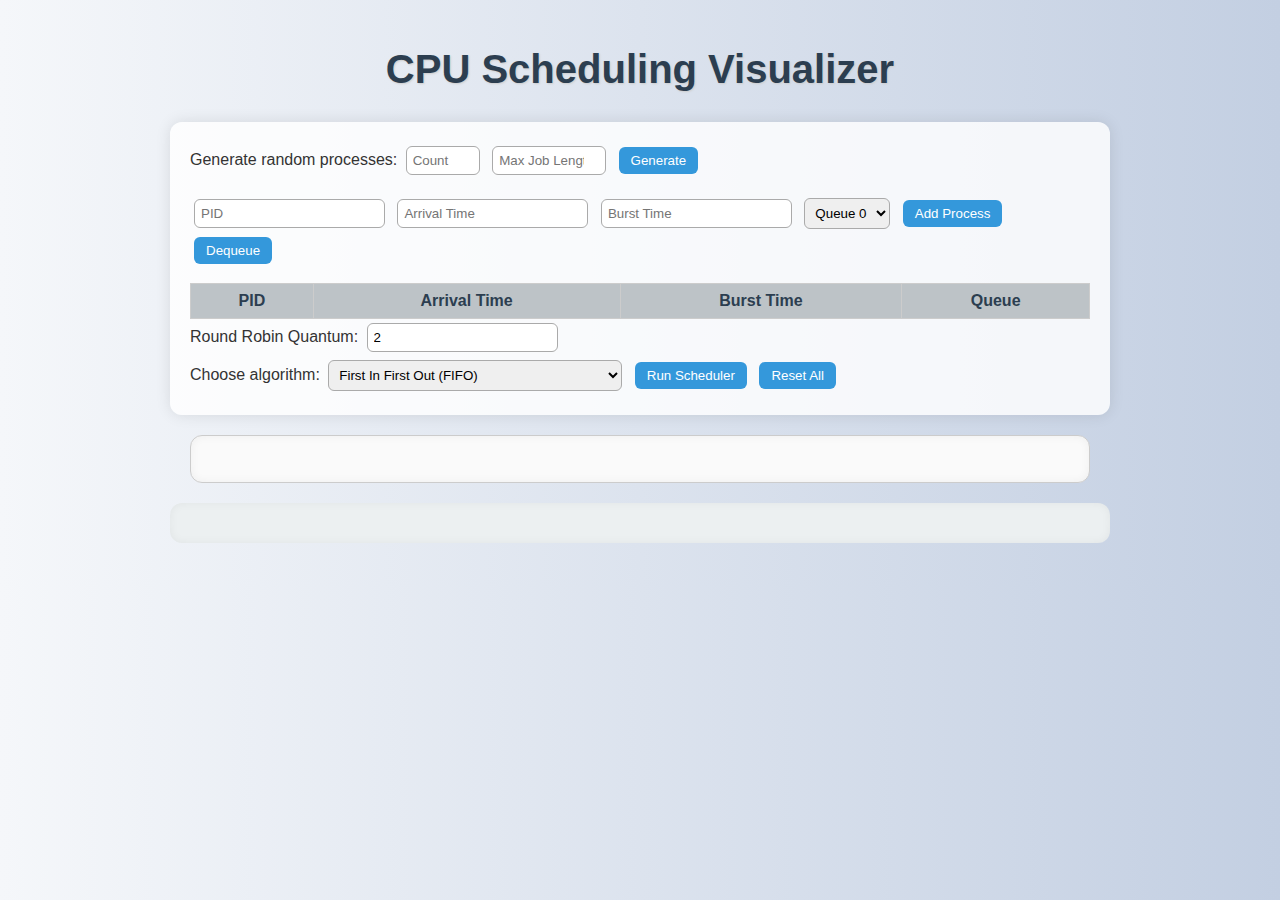
<file: osProject/index.html>
<!DOCTYPE html>
<html lang="en">
<head>
    <meta charset="UTF-8" />
    <title>CPU Scheduling Visualizer</title>
    <link rel="stylesheet" href="decoration.css" />
</head>
<body>
    <h1>CPU Scheduling Visualizer</h1>

    <div id="controls">
        <div id="random-gen" style="margin-bottom: 15px;">
            <label>Generate random processes:</label>
            <input type="number" id="rand-count" min="1" style="width:60px;" placeholder="Count" />
            <input type="number" id="rand-max" min="1" style="width:100px;" placeholder="Max Job Length" />
            <button type="button" id="generate-random">Generate</button>
        </div>
        <form id="process-form">
            <input type="text" placeholder="PID" id="pid" required />
            <input type="number" placeholder="Arrival Time" id="arrival" required />
            <input type="number" placeholder="Burst Time" id="burst" required />
            <select id="queue" required>
                <option value="0">Queue 0</option>
                <option value="1">Queue 1</option>
                <option value="2">Queue 2</option>
                <option value="3">Queue 3</option>
            </select>
            <button type="submit">Add Process</button>
            <button type="button" id="dequeue-process">Dequeue</button>
        </form>

        <table id="process-list">
            <tr><th>PID</th><th>Arrival Time</th><th>Burst Time</th><th>Queue</th></tr>
        </table>

        <div id="quantums">
            <label>Round Robin Quantum:</label>
            <input type="number" id="rr-quantum" value="2" />
        </div>

        <div id="mlfq-settings" style="display: none;">
            <h4>MLFQ Time Quantums</h4>
            <label>Q0:</label><input type="number" id="q0" value="2" />
            <label>Q1:</label><input type="number" id="q1" value="4" />
            <label>Q2:</label><input type="number" id="q2" value="6" />
            <label>Q3:</label><input type="text" id="q3" value="Infinity" />
            <br />
            <h4>MLFQ Allotment Times</h4>
            <label>Q0:</label><input type="number" id="a0" value="4" />
            <label>Q1:</label><input type="number" id="a1" value="8" />
            <label>Q2:</label><input type="number" id="a2" value="12" />
            <label>Q3:</label><input type="text" id="a3" value="Infinity" />
        </div>

        <label for="algorithm">Choose algorithm:</label>
        <select id="algorithm">
            <option value="fifo">First In First Out (FIFO)</option>
            <option value="sjf">Shortest Job First (Non-preemptive)</option>
            <option value="srtf">Shortest Remaining Time First (Preemptive)</option>
            <option value="rr">Round Robin</option>
            <option value="mlfq">Multilevel Feedback Queue</option>
        </select>
        <button id="run">Run Scheduler</button>
        <button id="reset" type="button">Reset All</button>
    </div>

    <div id="timeline"></div>
    <div id="metrics"></div>

    <script src="script.js"></script>
</body>
</html>
</file>
<file: osProject/decoration.css>
body {
  font-family: 'Segoe UI', Tahoma, Geneva, Verdana, sans-serif;
  background: linear-gradient(to right, #f5f7fa, #c3cfe2);
  margin: 0;
  padding: 20px;
  color: #333;
}


h1 {
  text-align: center;
  font-size: 2.5em;
  margin-bottom: 30px;
  color: #2c3e50;
  text-shadow: 1px 1px 2px #ccc;
}


#controls {
  max-width: 900px;
  margin: 0 auto;
  padding: 20px;
  background: #ffffffcc;
  border-radius: 12px;
  box-shadow: 0 0 15px rgba(0,0,0,0.1);
}


input,
select {
  padding: 6px;
  margin: 4px;
  border-radius: 6px;
  border: 1px solid #aaa;
  transition: box-shadow 0.2s ease, border-color 0.2s ease;
}

input:focus,
select:focus {
  outline: none;
  box-shadow: 0 0 5px #3498db;
  border-color: #3498db;
}


button {
  padding: 6px 12px;
  margin: 4px;
  border: none;
  border-radius: 6px;
  background-color: #3498db;
  color: white;
  cursor: pointer;
  transition: background-color 0.2s ease;
}

button:hover {
  background-color: #2980b9;
}


table {
  width: 100%;
  margin-top: 15px;
  border-collapse: collapse;
}

th, td {
  border: 1px solid #ccc;
  padding: 8px;
  text-align: center;
  background-color: #f9f9f9;
}

th {
  background-color: #bdc3c7;
  color: #2c3e50;
}


#timeline, #metrics {
  max-width: 900px;
  margin: 20px auto;
  padding: 20px;
  background: #ecf0f1;
  border-radius: 12px;
  box-shadow: inset 0 0 10px rgba(0,0,0,0.05);
}


#timeline {
  min-height: 100px;
  border: 2px dashed #7f8c8d;
  background-color: #fdfefe;
}


#metrics {
  font-size: 1.1em;
  line-height: 1.6;
  color: #2c3e50;
}

#metrics strong {
  color: #2980b9;
}


@keyframes fadeIn {
  from { opacity: 0; transform: translateY(10px); }
  to { opacity: 1; transform: translateY(0); }
}

.fade-in {
  animation: fadeIn 0.4s ease-out;
}


@media screen and (max-width: 600px) {
  #controls {
    padding: 10px;
  }

  input, select, button {
    width: 100%;
    margin: 6px 0;
  }
}


.progress-bar-bg {
    width: 100px;
    height: 16px;
    background: #eee;
    border-radius: 8px;
    overflow: hidden;
    display: inline-block;
    vertical-align: middle;
}
.progress-bar-fill {
    height: 100%;
    background: #4CAF50;
    width: 0%;
    transition: width 0.3s;
}


#timeline {
    margin: 20px auto;         
    width: 90%;                
    min-height: 48px;
    overflow-x: auto;
    overflow-y: hidden;
    white-space: nowrap;
    border: 1px solid #ccc;
    background: #fafafa;
    box-sizing: border-box;
    padding: 8px 0;
    display: block;            
}
.block {
    display: inline-block;      
    margin-right: 4px;
    border-radius: 4px;
    color: #fff;
    font-weight: bold;
    text-align: center;
    padding: 6px 2px;
    min-width: 40px;
    box-shadow: 0 1px 3px rgba(0,0,0,0.08);
    background: #888;
}
</file>
